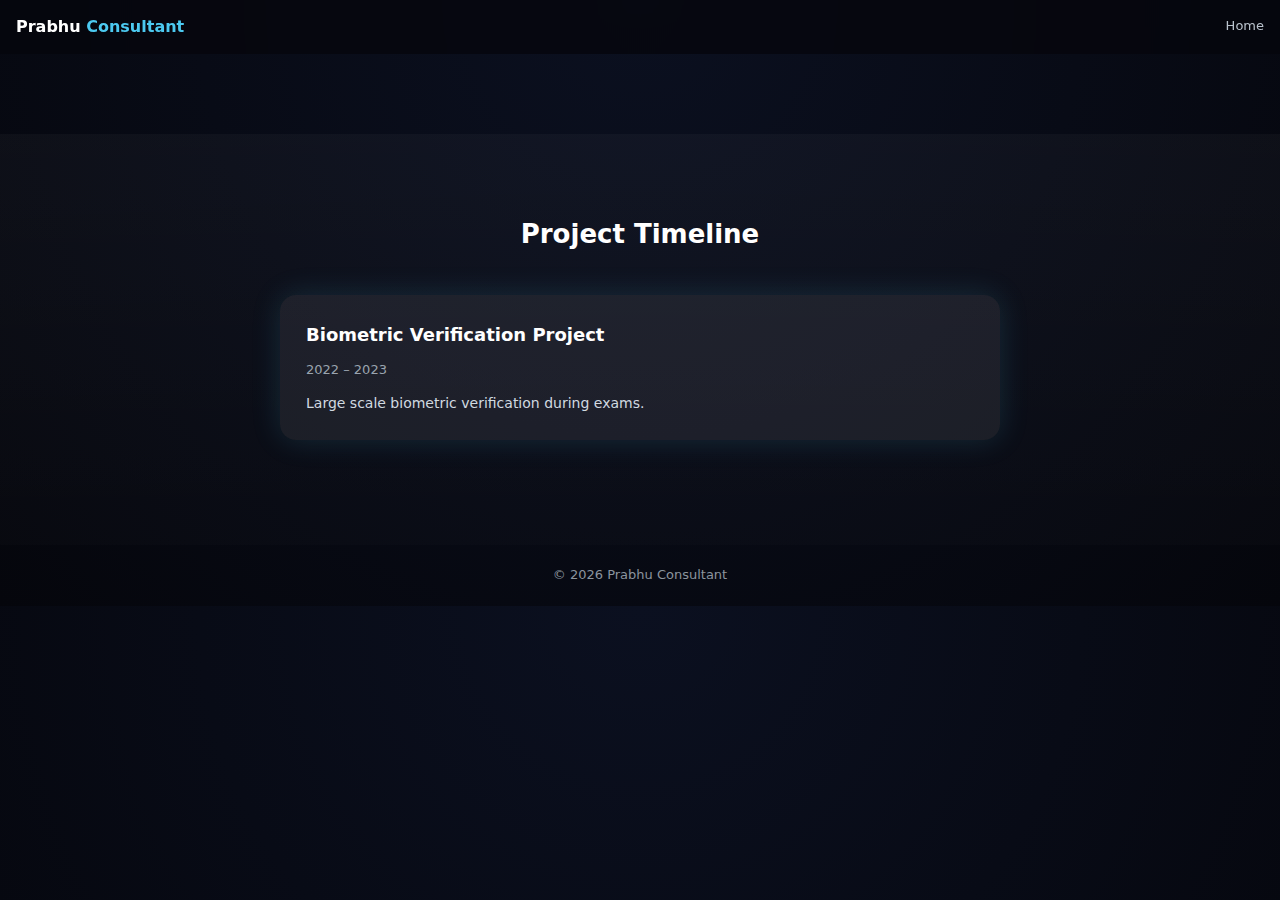
<file: projects.html>
<!DOCTYPE html>
<html lang="en">
<head>
  <meta charset="UTF-8">
  <title>Projects | Prabhu Consultant</title>
  <meta name="viewport" content="width=device-width, initial-scale=1.0">
  <link rel="stylesheet" href="style.css">
</head>
<body>

<header class="navbar">
  <div class="logo">Prabhu <span>Consultant</span></div>
  <nav>
    <a href="index.html">Home</a>
  </nav>
</header>

<section class="timeline">
  <h1>Project Timeline</h1>

  <div class="timeline-item">
    <div class="content">
      <h3>Biometric Verification Project</h3>
      <span>2022 – 2023</span>
      <p>Large scale biometric verification during exams.</p>
    </div>
  </div>
</section>

<footer>© 2026 Prabhu Consultant</footer>

</body>
</html>
</file>
<file: style.css>
/* =========================
   RESET
========================= */
* {
  margin: 0;
  padding: 0;
  box-sizing: border-box;
  font-family: "Inter", system-ui, -apple-system, sans-serif;
}

/* =========================
   BODY
========================= */
body {
  background: radial-gradient(circle at top, #0b1020, #05060c);
  color: #ffffff;
  line-height: 1.6;
}

/* =========================
   NAVBAR
========================= */
.navbar {
  position: sticky;
  top: 0;
  z-index: 100;
  display: flex;
  justify-content: space-between;
  align-items: center;
  padding: 14px 16px;
  background: rgba(5, 6, 12, 0.75);
  backdrop-filter: blur(12px);
}

/* LOGO */
.logo {
  font-weight: 700;
  font-size: 16px;
  white-space: nowrap; /* keeps logo in one line */
}

.logo span {
  color: #4cc9f0;
}

/* NAV CONTAINER */
.navbar nav {
  display: flex;
  align-items: center;
  gap: 12px;
  white-space: nowrap; /* keeps links in one line */
}

/* NAV LINKS */
.navbar nav a {
  font-size: 13px;
  color: #b9c2cc;
  text-decoration: none;
}

.navbar nav a:hover {
  color: #ffffff;
}

/* FORCE NAVBAR INTO ONE LINE (MOBILE) */
.navbar {
  flex-wrap: nowrap;
}

.navbar nav {
  flex-wrap: nowrap;
}

.navbar nav a {
  white-space: nowrap;
}


/* =========================
   HERO SECTION
========================= */
.hero {
  min-height: 100vh;
  width: 100%;
  display: flex;
  flex-direction: column;
  justify-content: center;
  align-items: center;
  text-align: center;
  padding: 0 20px;
  background:
    linear-gradient(
      rgba(5, 6, 12, 0.85),
      rgba(5, 6, 12, 0.95)
    ),
    url("images/hero.png") center / cover no-repeat;
}

.hero h1 {
  max-width: 900px;
  margin: 0 auto 14px;
  font-size: clamp(32px, 4vw, 56px);
  font-weight: 700;
}

.hero p {
  max-width: 700px;
  margin: 0 auto 28px;
  color: #b9c2cc;
  font-size: 15px;
}

/* =========================
   HERO BUTTONS
========================= */
.buttons {
  display: flex;
  justify-content: center;
  align-items: center;
  gap: 14px;
  flex-wrap: wrap;
}

.buttons a {
  padding: 12px 26px;
  border-radius: 10px;
  text-decoration: none;
  font-size: 14px;
  transition: all 0.25s ease;
}

.primary {
  background: #4cc9f0;
  color: #05060c;
  box-shadow: 0 0 20px rgba(76, 201, 240, 0.35);
}

.primary:hover {
  transform: translateY(-2px);
}

.secondary {
  border: 1px solid #4cc9f0;
  color: #4cc9f0;
}

.secondary:hover {
  background: rgba(76, 201, 240, 0.1);
}

/* =========================
   TIMELINE / WORK EXPERIENCE
========================= */
.timeline {
  margin-top: 80px;
  padding: 80px 20px;
  background: linear-gradient(
    to bottom,
    rgba(255, 255, 255, 0.03),
    rgba(255, 255, 255, 0.01)
  );
}

.timeline h1,
.timeline h2 {
  text-align: center;
  font-size: 26px;
  margin-bottom: 40px;
}

/* WORK CARD */
.content {
  max-width: 720px;
  margin: 0 auto 25px;
  background: rgba(255, 255, 255, 0.07);
  padding: 26px;
  border-radius: 16px;
  cursor: pointer;
  box-shadow: 0 0 30px rgba(76, 201, 240, 0.15);
  transition: transform 0.25s ease;
}

.content:hover {
  transform: translateY(-4px);
}

.content h3 {
  font-size: 18px;
  margin-bottom: 6px;
}

.content span {
  font-size: 13px;
  color: #9aa4af;
}

.content p {
  margin-top: 10px;
  font-size: 14px;
  color: #d1d9e0;
}

/* =========================
   DIRECTORS
========================= */
.directors {
  padding: 90px 20px;
}

.directors h2 {
  text-align: center;
  font-size: 26px;
  margin-bottom: 40px;
}

.director-grid {
  max-width: 1000px;
  margin: auto;
  display: grid;
  grid-template-columns: repeat(auto-fit, minmax(240px, 1fr));
  gap: 30px;
}

.director-card {
  background: rgba(255, 255, 255, 0.06);
  padding: 28px;
  border-radius: 18px;
  text-align: center;
  box-shadow: 0 0 30px rgba(0, 0, 0, 0.4);
  transition: transform 0.25s ease;
}

.director-card:hover {
  transform: translateY(-6px);
}

.director-card img {
  width: 96px;
  height: 96px;
  border-radius: 50%;
  margin-bottom: 14px;
}

.director-card h3 {
  font-size: 16px;
}

.director-card p {
  font-size: 13px;
  color: #b9c2cc;
  margin-bottom: 12px;
}

.director-card a {
  font-size: 13px;
  text-decoration: none;
  color: #4cc9f0;
}

/* =========================
   CONTACT
========================= */
.contact {
  padding: 80px 20px;
  text-align: center;
  color: #b9c2cc;
}

.contact h2 {
  margin-bottom: 14px;
}

/* =========================
   FOOTER
========================= */
footer {
  text-align: center;
  padding: 20px;
  font-size: 13px;
  color: #8b949e;
}

/* =========================
   MODAL
========================= */
.modal {
  display: none;
  position: fixed;
  inset: 0;
  background: rgba(0, 0, 0, 0.75);
  align-items: center;
  justify-content: center;
  z-index: 999;
}

.modal-box {
  background: #0b1020;
  padding: 30px;
  border-radius: 18px;
  max-width: 500px;
  width: 90%;
  box-shadow: 0 0 40px rgba(76, 201, 240, 0.2);
}

.close {
  position: absolute;
  top: 16px;
  right: 22px;
  font-size: 24px;
  cursor: pointer;
}

/* =========================
   WHATSAPP FLOAT
========================= */
.whatsapp-float {
  position: fixed;
  right: 22px;
  bottom: 22px;
  width: 56px;
  height: 56px;
  background: #25d366;
  border-radius: 50%;
  display: flex;
  align-items: center;
  justify-content: center;
  font-size: 26px;
  text-decoration: none;
  color: #ffffff;
  box-shadow: 0 10px 25px rgba(37, 211, 102, 0.45);
  z-index: 998;
}

/* =========================
   LOADER
========================= */
#loader {
  position: fixed;
  inset: 0;
  background: #05060c;
  display: flex;
  align-items: center;
  justify-content: center;
  z-index: 1000;
}

.spinner {
  width: 56px;
  height: 56px;
  border: 4px solid rgba(255, 255, 255, 0.15);
  border-top: 4px solid #4cc9f0;
  border-radius: 50%;
  animation: spin 1s linear infinite;
}

@keyframes spin {
  to {
    transform: rotate(360deg);
  }
}

/* =========================
   MOBILE POLISH
========================= */
@media (max-width: 768px) {
  .navbar {
    padding: 12px 14px;
  }

  .logo {
    font-size: 15px;
  }

  .navbar nav a {
    font-size: 12px;
  }

  .buttons a {
    width: 100%;
    max-width: 260px;
    text-align: center;
  }
}
</file>
